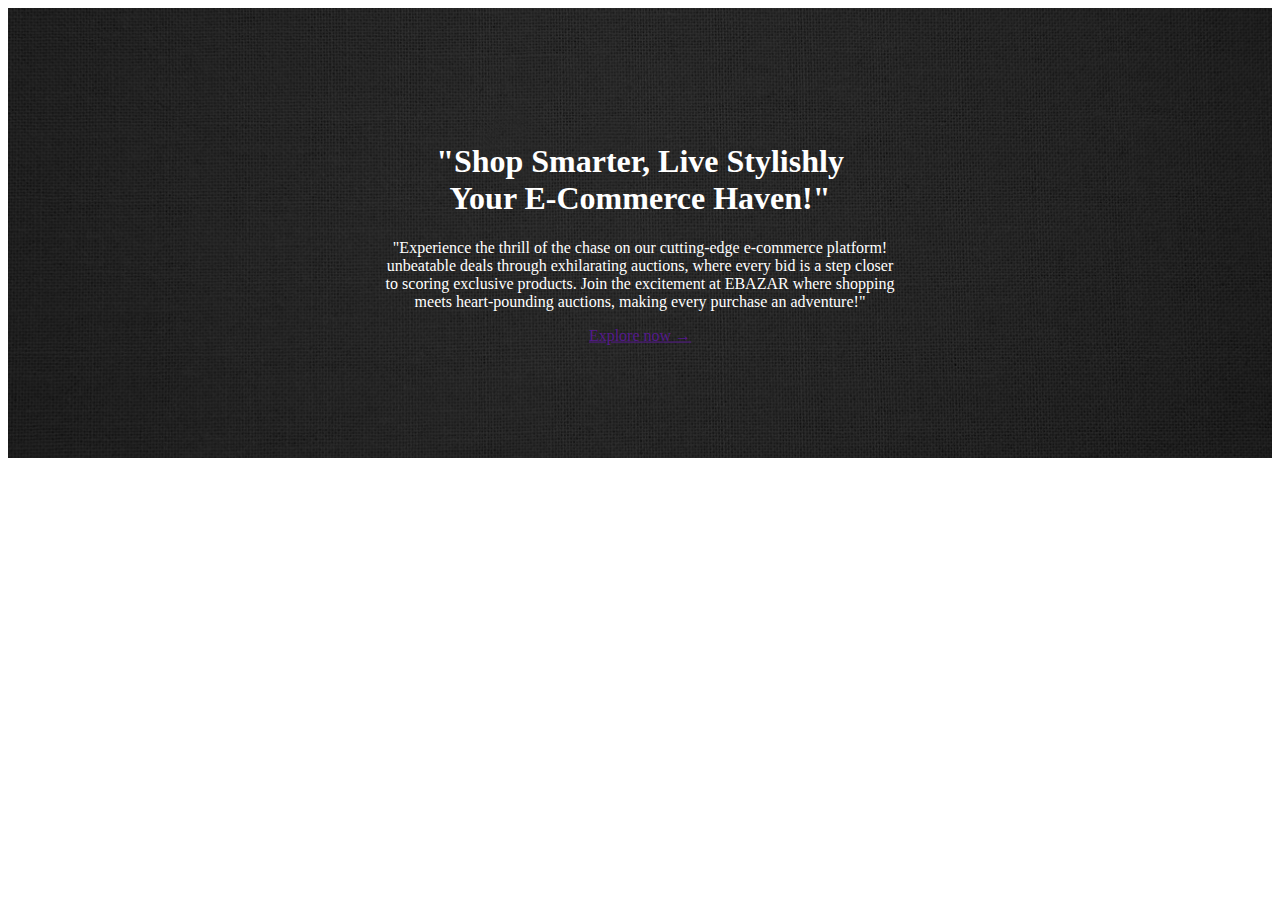
<file: ecommerce frontend/eg.html>
<!DOCTYPE html>
<html lang="en">
<head>
    <meta charset="UTF-8">
    <meta name="viewport" content="width=device-width, initial-scale=1.0">
    <title>Document</title>
    <style>
        body, html {
    height: 100%;
}

/* The hero image */
.hero-image {
  /* Use "linear-gradient" to add a darken background effect to the image (photographer.jpg). This will make the text easier to read */
  background-image: linear-gradient(rgba(0, 0, 0, 0.5), rgba(0, 0, 0, 0.5)), url("bg1.jpg");

  /* Set a specific height */
  height: 50%;

  /* Position and center the image to scale nicely on all screens */
  background-position: center;
  background-repeat: no-repeat;
  background-size: cover;
  position: relative;
}

/* Place text in the middle of the image */
.hero-text {
  text-align: center;
  position: absolute;
  top: 50%;
  left: 50%;
  transform: translate(-50%, -50%);
  color: white;
}
    </style>
</head>
<body>
    <div class="hero-image">
        <div class="hero-text">
            <h1>"Shop Smarter, Live Stylishly<br>Your E-Commerce Haven!"</h1>
            <p>"Experience the thrill of the chase on our cutting-edge 
                e-commerce platform! <br> unbeatable deals through exhilarating auctions,
                 where every bid is a step closer<br> to scoring exclusive products. 
                 Join the excitement at EBAZAR where shopping<br> meets heart-pounding auctions, 
                 making every purchase an adventure!" </p>
                 <a href="" class="btn">Explore now &#8594;</a>
        </div>
      </div>
</body>
</html>
</file>
